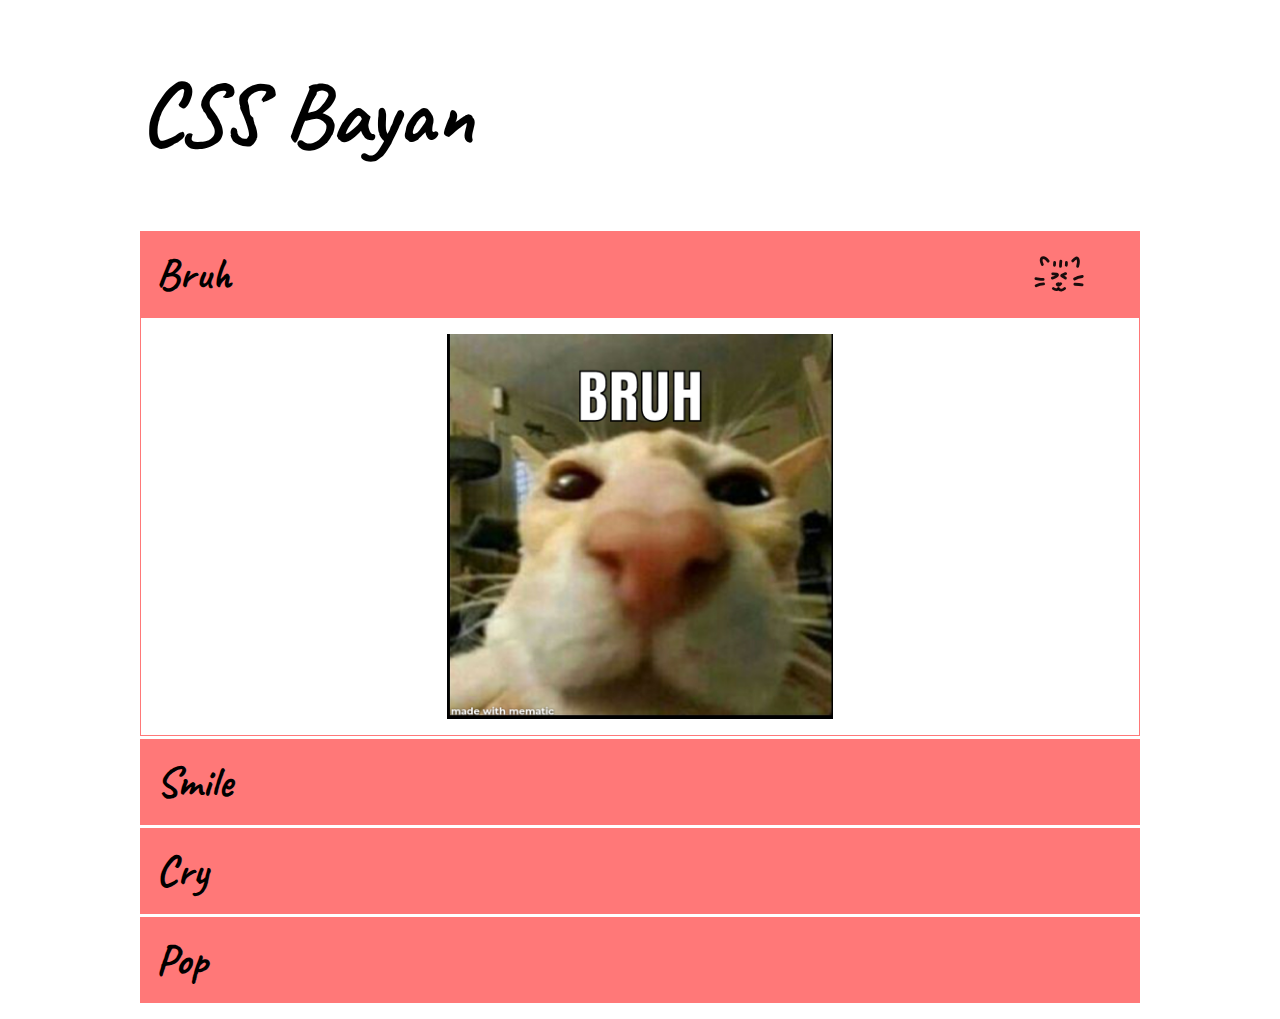
<file: index.html>
<!DOCTYPE html>
<html lang="en">
<head>
    <meta charset="UTF-8">
    <meta http-equiv="X-UA-Compatible" content="IE=edge">
    <meta name="viewport" content="width=device-width, initial-scale=1.0">
    <title>cssBayan</title>
    <link rel="stylesheet" href="./style/style.css">
    <link href="https://fonts.googleapis.com/css?family=Caveat:700" rel="stylesheet" />
</head>
<body>
    <div class="wrapper">
        <header class="header__container _container">
            <h1 class="header__text">CSS Bayan</h1>
        </header>
        <main class="main__container _container">
            <div class="bayan__item">
                <input type="radio" class="bayan__input" id="meme_1" name="radio" checked>
                <label for="meme_1" class="bayan__label bayan__header">Bruh</label>
                <label for="meme_1" class="bayan__text" for="meme_2">
                    <img src="./assets/bruh.png" alt="bruh" class="bayan__image">
                </label>
            </div>

            <div class="bayan__item">
                <input type="radio" class="bayan__input" id="meme_2" name="radio">
                <label for="meme_2" class="bayan__label bayan__header">Smile</label>
                <label for="meme_2" class="bayan__text">
                    <img src="./assets/smile.JPG" alt="smile" class="bayan__image">
                </label>
            </div>

            <div class="bayan__item">
                <input type="radio" class="bayan__input" id="meme_3" name="radio">
                <label for="meme_3" class="bayan__label bayan__header">Cry</label>
                <label for="meme_3" class="bayan__text">
                    <img src="./assets/cry.jpg" alt="cry" class="bayan__image">
                </label>
            </div>

            <div class="bayan__item">
                <input type="radio" class="bayan__input" id="meme_4" name="radio">
                <label for="meme_4" class="bayan__label bayan__header">Pop</label>
                <label for="meme_4" class="bayan__text">
                    <img src="./assets/pop.jpg" alt="pop" class="bayan__image">
                </label>
            </div>
        </main>
        <footer class="footer__container _container"></footer>
    </div>
</body>
</html>
</file>
<file: style/style.css>
body{
    padding: 0;
    margin: 0;
}

.wrapper{
    display: flex;
    flex-direction: column;
    justify-content: center;
    font-family: Caveat;
    font-weight: 700;
}

._container{
    width: 1000px;
    margin: 0px auto;
}

.header__text{
    font-size: 5.5rem;
}

.main__container{
    margin-bottom: 1rem;
}

.bayan__item{
    width: 100%;
}

.bayan__label{
    display: block;
    padding: 1rem;
    font-size: 2.7rem;
    background-repeat: no-repeat;
    background-size: 7%;
    background-position: 95%;
    background-color: #ff7878;
    cursor: pointer;
    transition: .3s ease-out;
}

.bayan__input{
    display: block;
    width: 0;
    height: 0;
    visibility: hidden;
    appearance: none;
}

.bayan__text{
    display: none;
    padding: 1rem;
    background-color: white;
    border: 1px #ff7878 solid;
    cursor: pointer;
}

@media (min-width: 1024px) {
    .main__container:hover .bayan__label{   
        background-image: url(../assets/cat-not-check.svg);
    }

    .main__container:hover .bayan__label:hover{
        background-color: #ffaeae;
        background-image: url(../assets/cat-check.svg);
    }

    .bayan__label:active ~ .bayan__text{
        opacity: .5;
    }

    .bayan__text:active{
        opacity: .5;
    }

    .bayan__item:hover > .bayan__text{
        display: flex;
        flex-direction: column;
        justify-content: center;
        align-items: center;
    }
}
.bayan__input:checked ~ .bayan__text{
    display: flex;
    flex-direction: column;
    justify-content: center;
    align-items: center;
}

.bayan__image{
    width: 40%;
    height: 40%;
    animation-duration: .7s;
    animation-name: animationPC;
}

@keyframes animationPC {
    from {
        width: 39%;
        height: 39%;
    }

    to {
        width: 40%;
        height: 40%;
    }
}

@media (max-width: 1025px) { 
    ._container{
        width: 80%;
        padding: 0.5rem;
    }

    .header__text{
        font-size: 4.5rem;
    }

    .header__text{
        margin-bottom: 0.5rem;
    }
    .bayan__label{   
        background-image: url(../assets/cat-not-check.svg);
        background-size: 4rem;
    }

    .bayan__header{
        font-size: 2.5rem;
    }

    .bayan__image{
        width: 65%;
        height: 65%;
        animation-duration: .7s;
        animation-name: animationMobile;
    }
}

@media (max-width: 767px) { 
    ._container{
        width: 85%;
        padding: 0.5rem;
    }
    .header__text{
        font-size: 3.5rem;
    }
    
    .header__text{
        margin-bottom: 0.5rem;
    }
    .bayan__label{   
        background-image: url(../assets/cat-not-check.svg);
        background-size: 4rem;
    }
    .bayan__image{
        width: 70%;
        height: 70%;
        animation-duration: .7s;
        animation-name: animationMobile;
    }

    .bayan__header{
        font-size: 2rem;
    }
}

@keyframes animationMobile {
    from {
        width: 65%;
        height: 65%;
    }

    to {
        width: 70%;
        height: 70%;
    }
}

.bayan__input:checked ~ .bayan__label{
    background-image: url(../assets/cat-check.svg);
}
</file>
